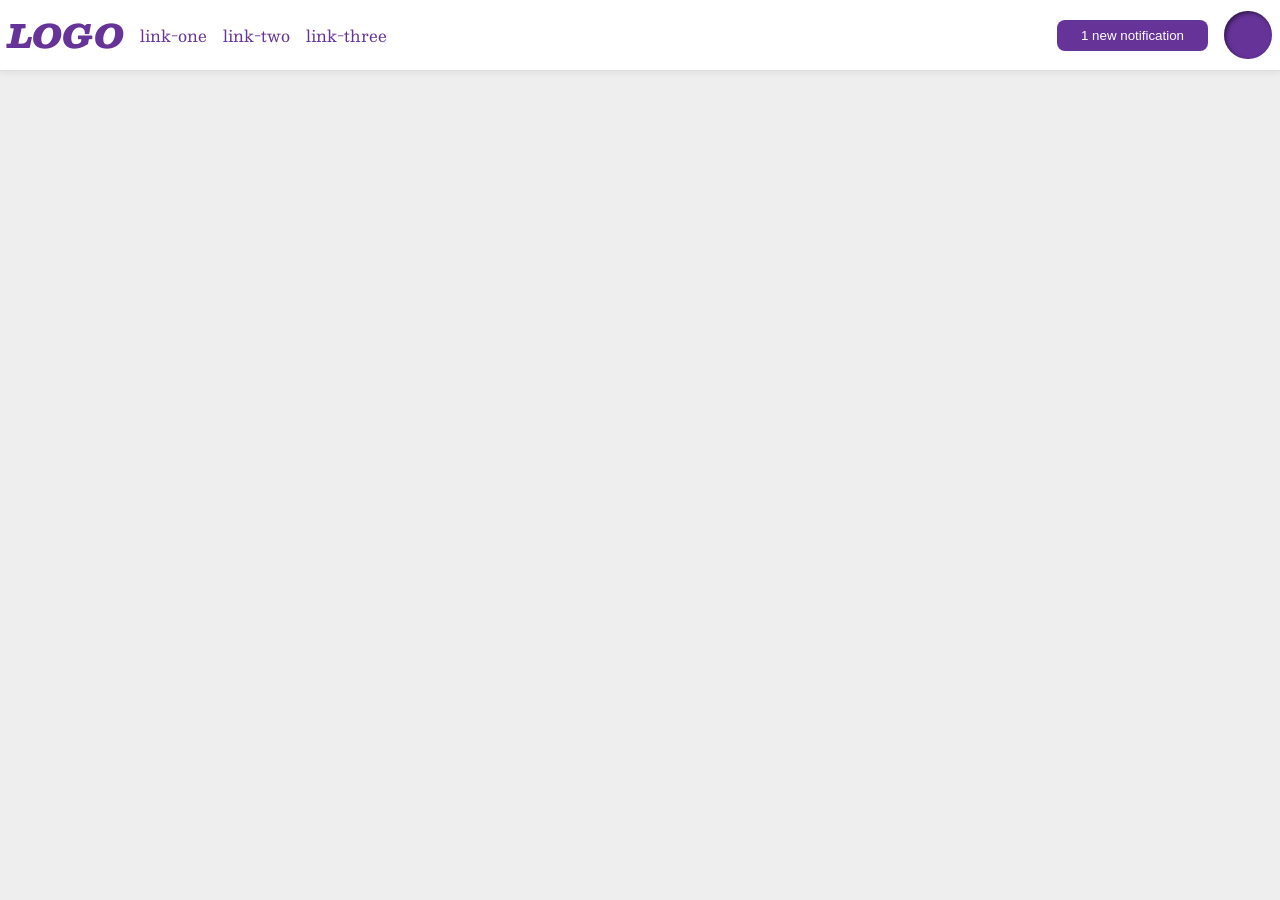
<file: flex/03-flex-header-2/index.html>
<!DOCTYPE html>
<html lang="en">
  <head>
    <meta charset="UTF-8">
    <meta http-equiv="X-UA-Compatible" content="IE=edge">
    <meta name="viewport" content="width=device-width, initial-scale=1.0">
    <title>Flex Header 2</title>
    <link rel="stylesheet" href="style.css">
  </head>
  <body>
    <div class="header">
      <div class="left">
        <div class="logo">
          LOGO
        </div>
        <ul class="links">
          <li><a href="google.com">link-one</a></li>
          <li><a href="google.com">link-two</a></li>
          <li><a href="google.com">link-three</a></li>
        </ul>
      </div>
      <div class="right">
        <button class="notifications">
          1 new notification
        </button>
        <div class="profile-image"></div>
      </div>
    </div>
  </body>
</html>
</file>
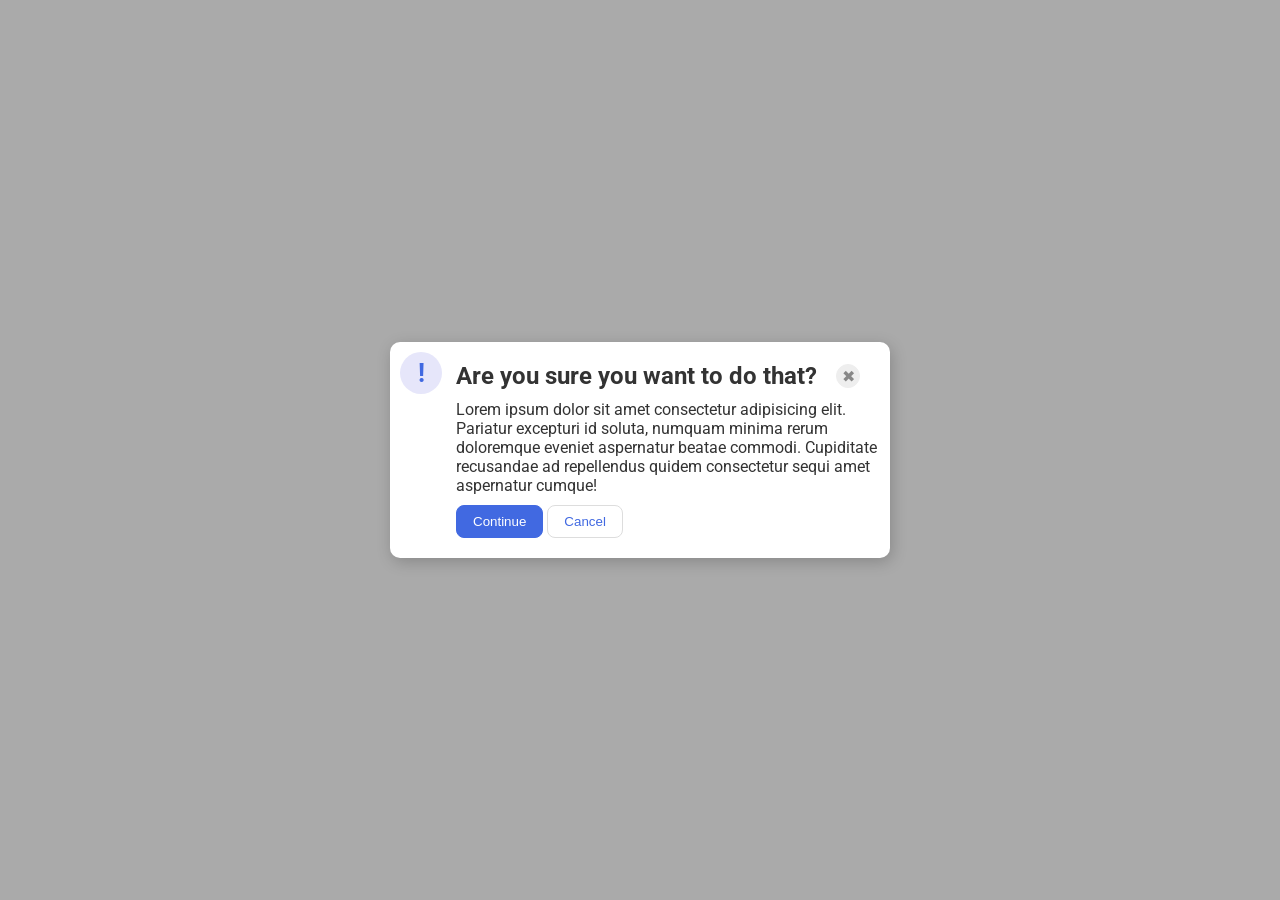
<file: flex/05-flex-modal/index.html>
<!DOCTYPE html>
<html lang="en">
  <head>
    <meta charset="UTF-8">
    <meta http-equiv="X-UA-Compatible" content="IE=edge">
    <meta name="viewport" content="width=device-width, initial-scale=1.0">
    <link rel="stylesheet" href="style.css">
    <title>Modal</title>
  </head>
  <body>
    <div class="modal">
      <div class="icon">!</div>
      <div class="container">
        <div class="header">
          <h2>Are you sure you want to do that?</h2>
          <button class="close-button">✖</button>
        </div>

        <div class="text">Lorem ipsum dolor sit amet consectetur adipisicing elit. Pariatur excepturi id soluta, numquam minima rerum doloremque eveniet aspernatur beatae commodi. Cupiditate recusandae ad repellendus quidem consectetur sequi amet aspernatur cumque!</div>
        <button class="continue">Continue</button>
        <button class="cancel">Cancel</button>
      </div>
    </div>
  </body>
</html>
</file>
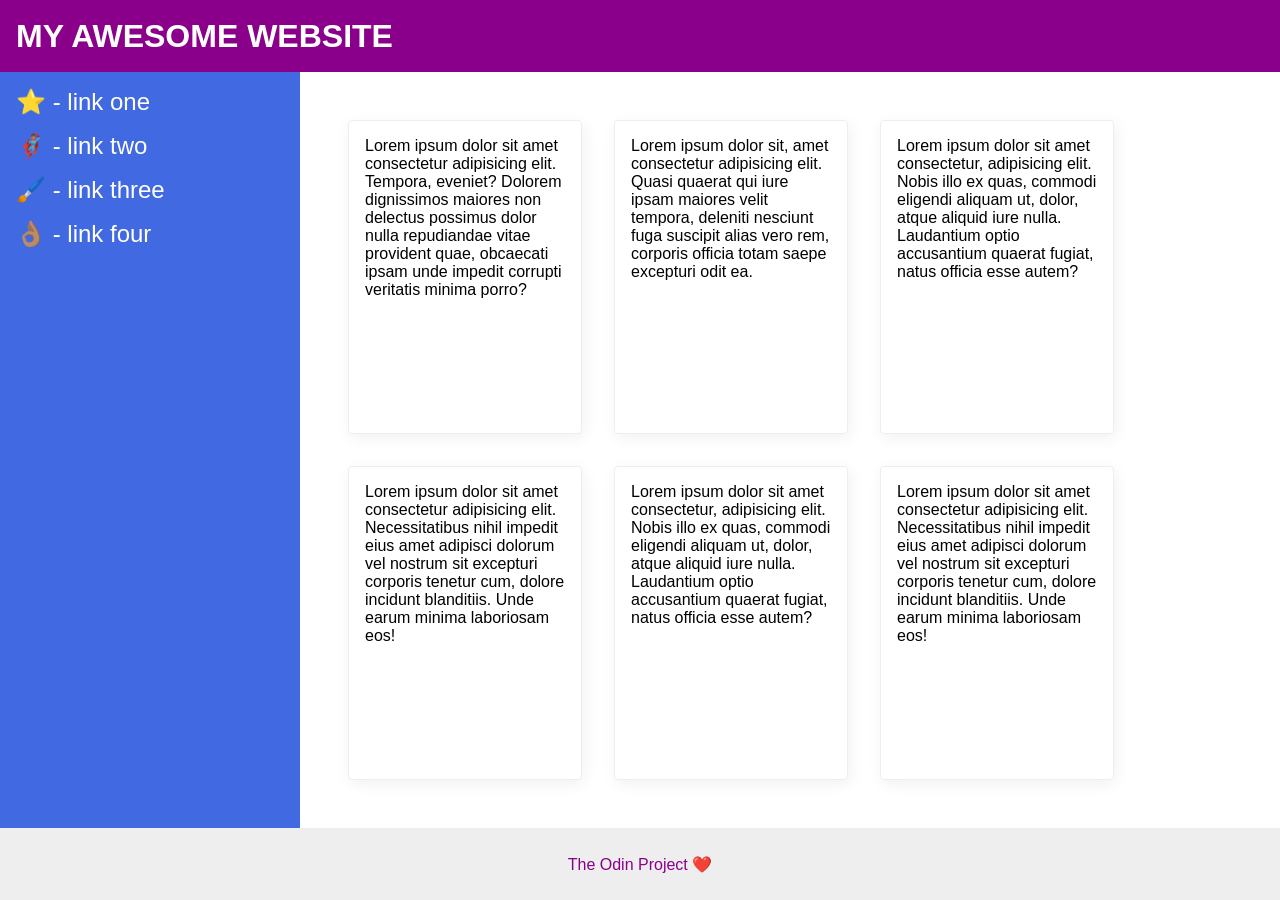
<file: flex/07-flex-layout-2/index.html>
<!DOCTYPE html>
<html lang="en">
  <head>
    <meta charset="UTF-8">
    <meta http-equiv="X-UA-Compatible" content="IE=edge">
    <meta name="viewport" content="width=device-width, initial-scale=1.0">
    <title>The Holy Grail</title>
    <link rel="stylesheet" href="style.css">
  </head>
  <body>
    <div class="header">
      MY AWESOME WEBSITE
    </div>
    
    <div class="main">
      <div class="sidebar">
        <ul>
          <li><a href="#">⭐ - link one</a></li>
          <li><a href="#">🦸🏽‍♂️ - link two</a></li>
          <li><a href="#">🖌️ - link three</a></li>
          <li><a href="#">👌🏽 - link four</a></li>
        </ul>
      </div>
      
      <div class="mainbar">
          <div class="card">Lorem ipsum dolor sit amet consectetur adipisicing elit. Tempora, eveniet? Dolorem dignissimos maiores non delectus possimus dolor nulla repudiandae vitae provident quae, obcaecati ipsam unde impedit corrupti veritatis minima porro?</div>
          <div class="card">Lorem ipsum dolor sit, amet consectetur adipisicing elit. Quasi quaerat qui iure ipsam maiores velit tempora, deleniti nesciunt fuga suscipit alias vero rem, corporis officia totam saepe excepturi odit ea.</div>
          <div class="card">Lorem ipsum dolor sit amet consectetur, adipisicing elit. Nobis illo ex quas, commodi eligendi aliquam ut, dolor, atque aliquid iure nulla. Laudantium optio accusantium quaerat fugiat, natus officia esse autem?</div>

          <div class="card">Lorem ipsum dolor sit amet consectetur adipisicing elit. Necessitatibus nihil impedit eius amet adipisci dolorum vel nostrum sit excepturi corporis tenetur cum, dolore incidunt blanditiis. Unde earum minima laboriosam eos!</div>
          <div class="card">Lorem ipsum dolor sit amet consectetur, adipisicing elit. Nobis illo ex quas, commodi eligendi aliquam ut, dolor, atque aliquid iure nulla. Laudantium optio accusantium quaerat fugiat, natus officia esse autem?</div>
          <div class="card">Lorem ipsum dolor sit amet consectetur adipisicing elit. Necessitatibus nihil impedit eius amet adipisci dolorum vel nostrum sit excepturi corporis tenetur cum, dolore incidunt blanditiis. Unde earum minima laboriosam eos!</div>
      </div>

    </div>

    <div class="footer">
      The Odin Project ❤️
    </div>
  </body>
</html>
</file>
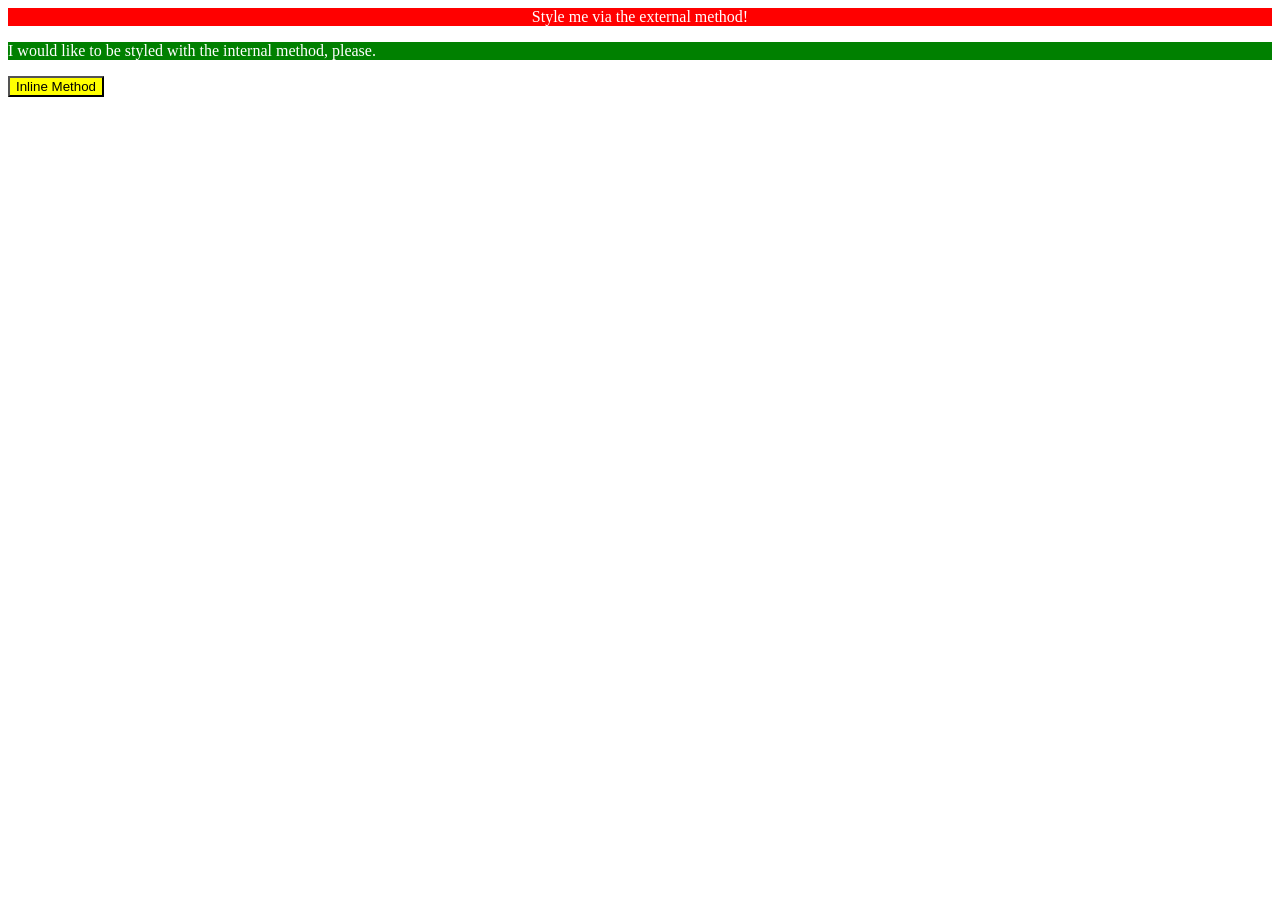
<file: foundations/01-css-methods/index.html>
<!DOCTYPE html>
<html lang="en">
  <head>
    <meta charset="UTF-8">
    <meta http-equiv="X-UA-Compatible" content="IE=edge">
    <meta name="viewport" content="width=device-width, initial-scale=1.0">
    <title>Methods for Adding CSS</title>
    <link rel="stylesheet" href="./style.css">
    <style>
      p {
        background: green;
      }
    </style>
  </head>
  <body>
    <div>Style me via the external method!</div>
    <p>I would like to be styled with the internal method, please.</p>
    <button style="background: yellow;">Inline Method</button>
  </body>
</html>
</file>
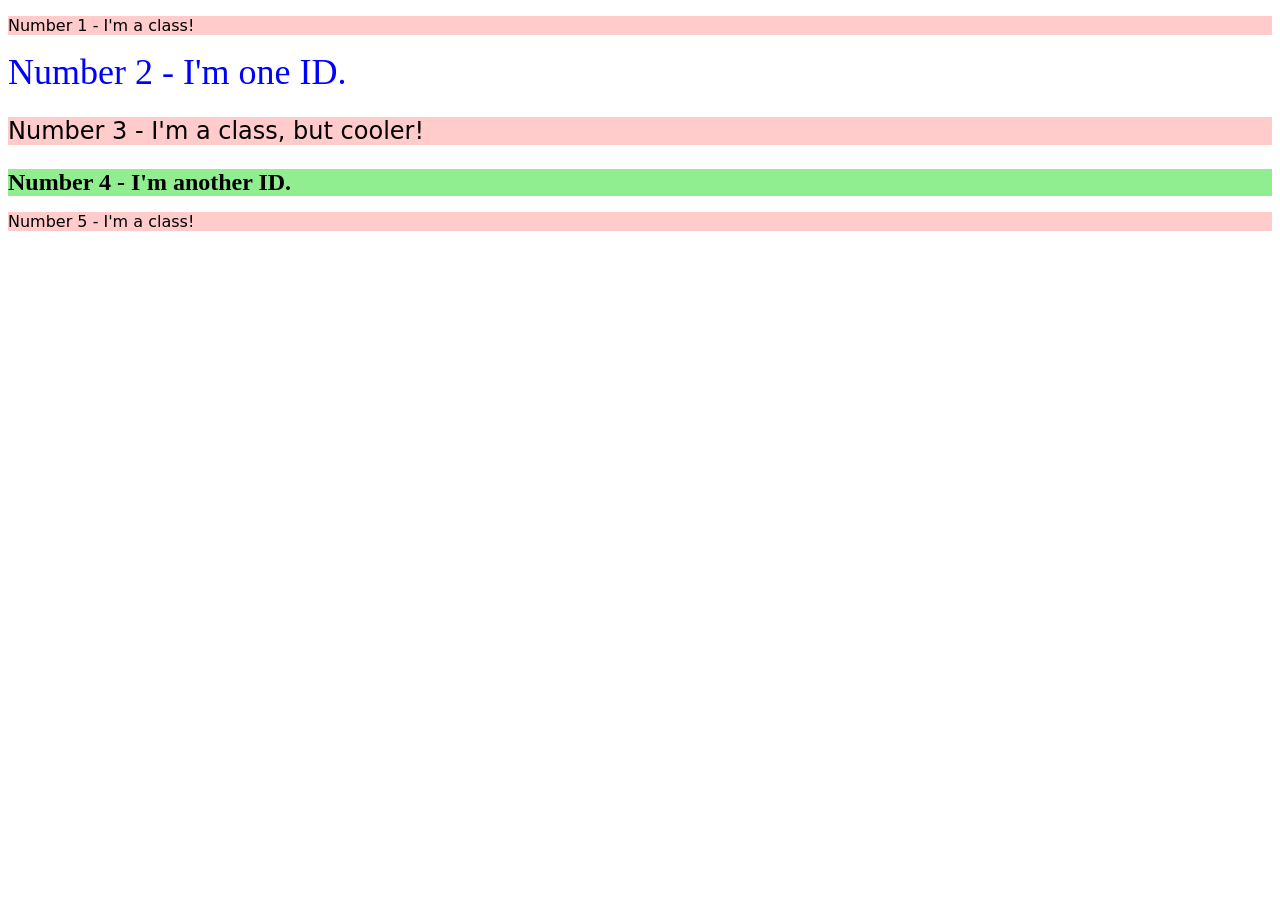
<file: foundations/02-class-id-selectors/index.html>
<!DOCTYPE html>
<html lang="en">
  <head>
    <meta charset="UTF-8">
    <meta http-equiv="X-UA-Compatible" content="IE=edge">
    <meta name="viewport" content="width=device-width, initial-scale=1.0">
    <title>Class and ID Selectors</title>
    <link rel="stylesheet" href="style.css">
  </head>
  <body>
    <p class="odd">Number 1 - I'm a class!</p>
    <div id="second">Number 2 - I'm one ID.</div>
    <p class="odd third">Number 3 - I'm a class, but cooler!</p>
    <div id="fourth">Number 4 - I'm another ID.</div>
    <p class="odd">Number 5 - I'm a class!</p>
  </body>
</html>
</file>
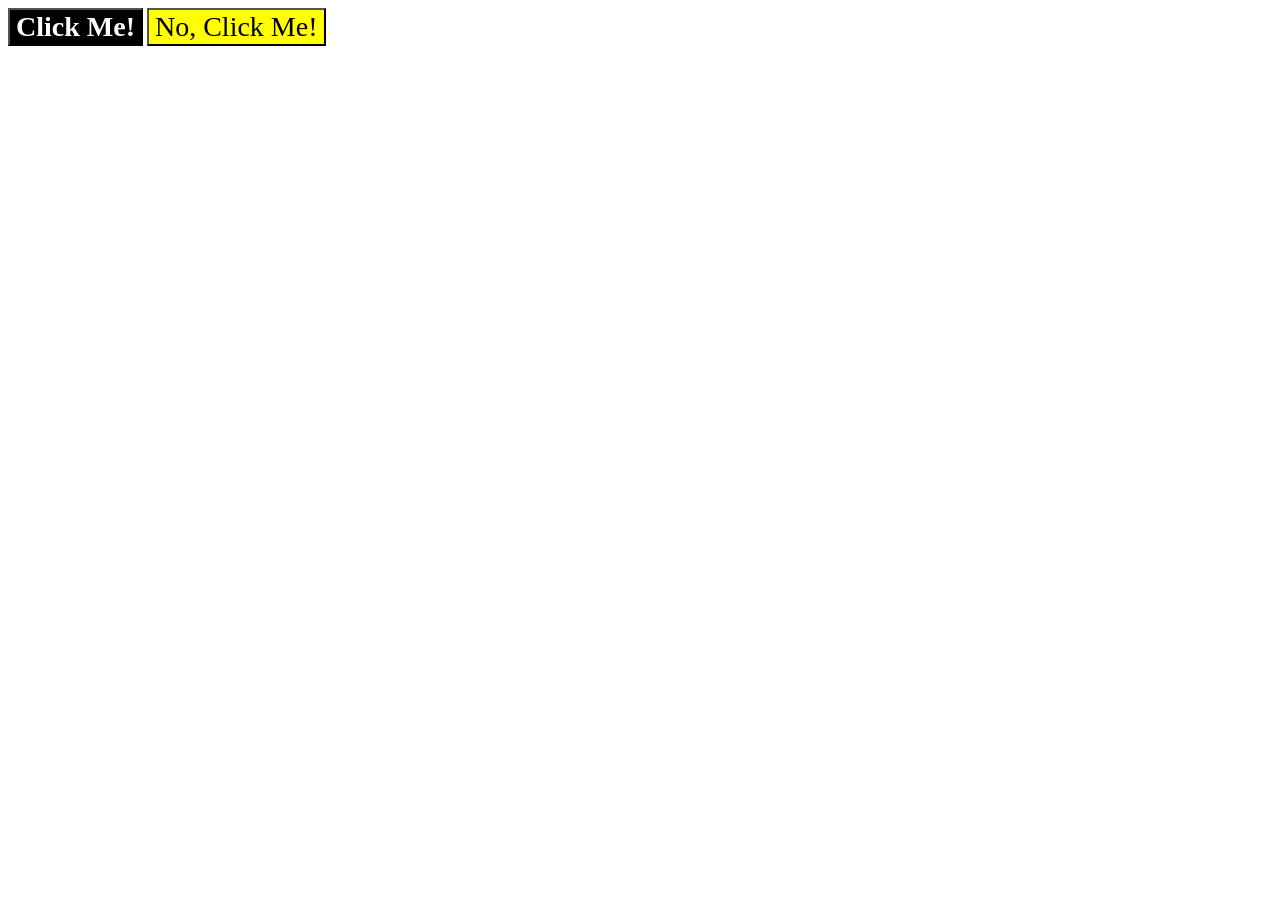
<file: foundations/03-grouping-selectors/index.html>
<!DOCTYPE html>
<html lang="en">
  <head>
    <meta charset="UTF-8">
    <meta http-equiv="X-UA-Compatible" content="IE=edge">
    <meta name="viewport" content="width=device-width, initial-scale=1.0">
    <title>Grouping Selectors</title>
    <link rel="stylesheet" href="style.css">
  </head>
  <body>
    <button class="left">Click Me!</button>
    <button class="right">No, Click Me!</button>
  </body>
</html>
</file>
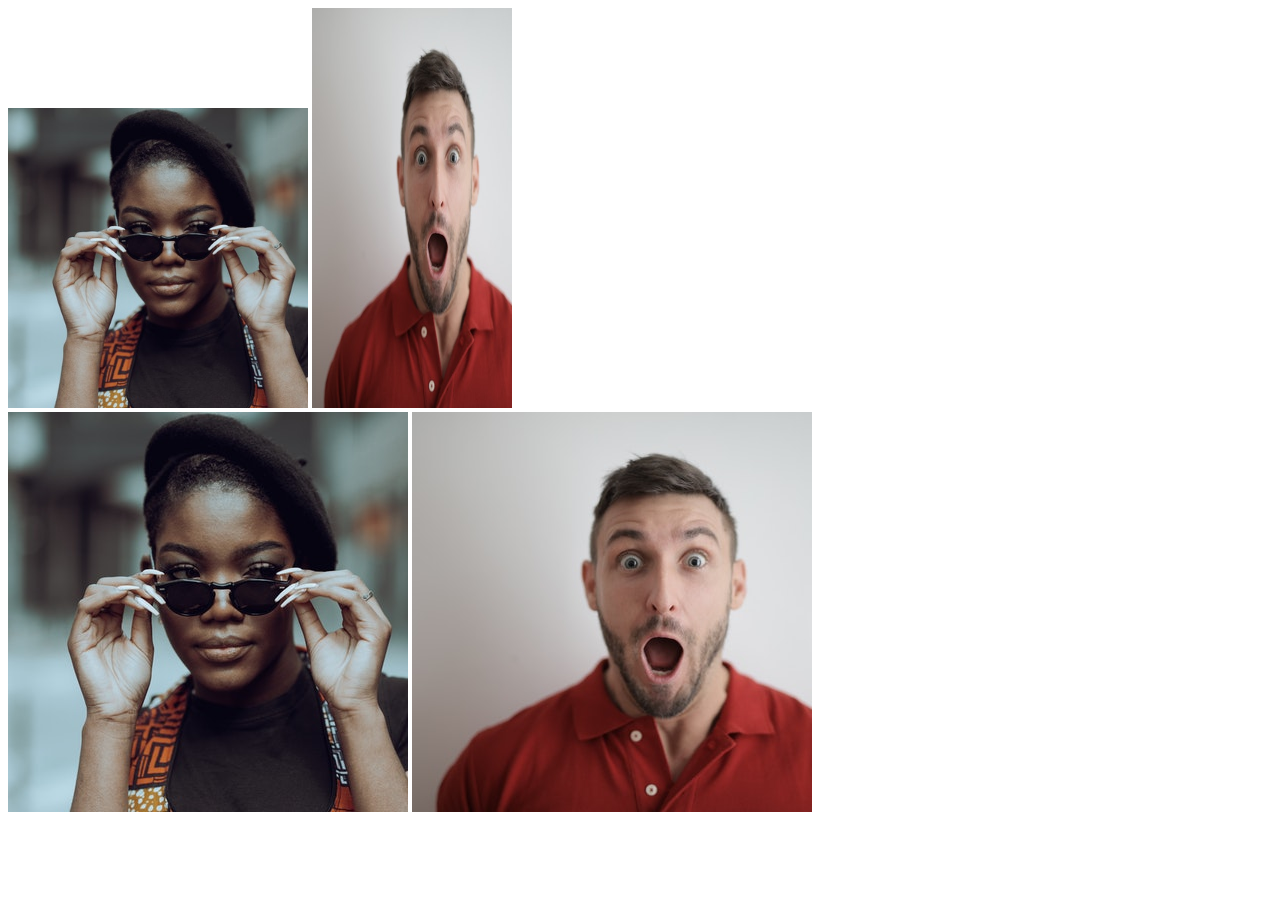
<file: foundations/04-chaining-selectors/index.html>
<!DOCTYPE html>
<html lang="en">
  <head>
    <meta charset="UTF-8">
    <meta http-equiv="X-UA-Compatible" content="IE=edge">
    <meta name="viewport" content="width=device-width, initial-scale=1.0">
    <title>Chaining Selectors</title>
    <link rel="stylesheet" href="style.css">
  </head>
  <body>
    <!-- Check image source path. Review Foundations lesson - Links and Images -->
    <!-- Use the classes BELOW this line -->
    <div>
      <img class="avatar proportioned" src="./images/pexels-katho-mutodo-8434791.jpg" alt="Woman with glasses">
      <img class="avatar distorted" src="./images/pexels-andrea-piacquadio-3777931.jpg" alt="Man with surprised expression">
    </div>
    <!-- Use the classes ABOVE this line -->
    <div>
      <img class="original proportioned" src="./images/pexels-katho-mutodo-8434791.jpg" alt="Woman with glasses">
      <img class="original distorted" src="./images/pexels-andrea-piacquadio-3777931.jpg" alt="Man with surprised expression">
    </div>
  </body>
</html>
</file>
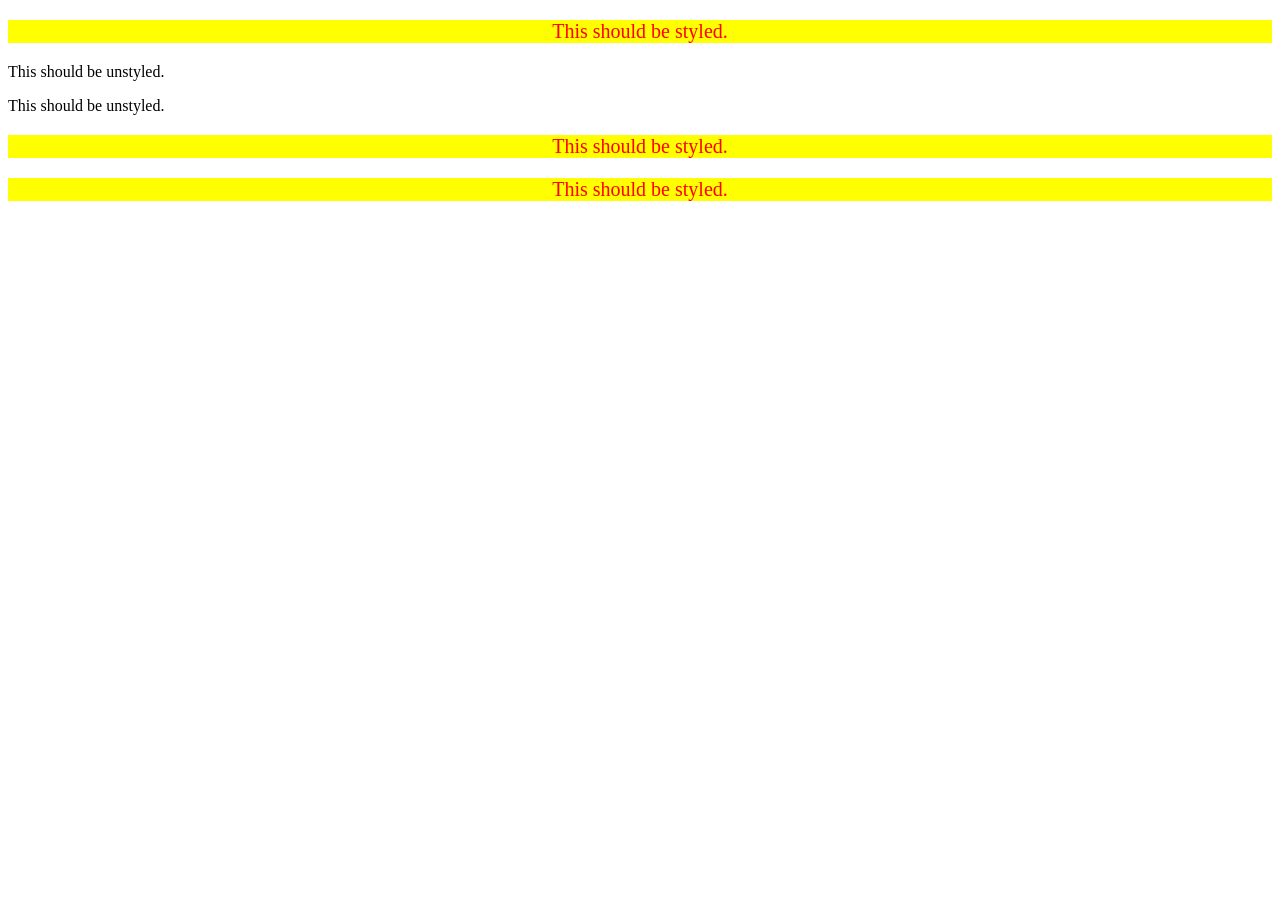
<file: foundations/05-descendant-combinator/index.html>
<!DOCTYPE html>
<html lang="en">
  <head>
    <meta charset="UTF-8">
    <meta http-equiv="X-UA-Compatible" content="IE=edge">
    <meta name="viewport" content="width=device-width, initial-scale=1.0">
    <title>Descendant Combinator</title>
    <link rel="stylesheet" href="style.css">
  </head>
  <body>
    <div class="container">
      <p class="text">This should be styled.</p>
    </div>

    <p class="text">This should be unstyled.</p>
    <p class="text">This should be unstyled.</p>

    <div class="container">
      <p class="text">This should be styled.</p>
      <p class="text">This should be styled.</p>
    </div>
    
  </body>
</html>
</file>
<file: flex/03-flex-header-2/style.css>
/* this is some magical font-importing.  
you'll learn about it later. */
@import url('https://fonts.googleapis.com/css2?family=Besley:ital,wght@0,400;1,900&display=swap');

body {
  margin: 0;
  background: #eee;
  font-family: Besley, serif;
}

.header {
  background: white;
  border-bottom: 1px solid #ddd;
  box-shadow: 0 0 8px rgba(0,0,0,.1);
  display: flex;
  justify-content: space-between;
  padding: 8px;
}

.left, .right {
  display: flex;
  align-items: center;
  gap: 16px;
}


.profile-image {
  background: rebeccapurple;
  box-shadow: inset 2px 2px 4px rgba(0,0,0,.5);
  border-radius: 50%;
  width: 48px;
  height: 48px;
}

.logo {
  color: rebeccapurple;
  font-size: 32px;
  font-weight: 900;
  font-style: italic;
}

/* .links {
  gap: 10px;
  display: flex;
  flex-direction: row;
} */

button {
  border: none;
  border-radius: 8px;
  background: rebeccapurple;
  color: white;
  padding: 8px 24px;
}

a {
  /* this removes the line under our links */
  text-decoration: none;
  color: rebeccapurple;
}

ul {
  list-style-type: none;
  display: flex;
  gap: 16px;
  margin: 0;
  padding: 0;
}
</file>
<file: flex/05-flex-modal/style.css>
@import url('https://fonts.googleapis.com/css2?family=Roboto:wght@400;700&display=swap');

html, body {
  height: 100%;
}

body {
  font-family: Roboto, sans-serif;
  margin: 0;
  background: #aaa;
  color: #333;
  /* I'll give you this one for free lol */
  display: flex;
  align-items: center;
  justify-content: center;
}

.modal {
  background: white;
  width: 480px;
  border-radius: 10px;
  box-shadow: 2px 4px 16px rgba(0,0,0,.2);
  display: flex;
  gap: 14px;
  padding: 10px;
}

.icon {
  color: royalblue;
  font-size: 26px;
  font-weight: 700;
  background: lavender;
  width: 42px;
  height: 42px;
  border-radius: 50%;
  display: flex;
  align-items: center;
  justify-content: center;
  flex-shrink: 0;
}

.header {
  display: flex;
  margin: 10px 0;
  display: flex;
  align-items: center;
  justify-content: space-between;
}

.header h2 {
  margin: 0;
  padding: 0;
}


.close-button {
  background: #eee;
  border-radius: 50%;
  color: #888;
  font-weight: 400;
  font-size: 16px;
  height: 24px;
  width: 24px;
  display: flex;
  align-items: center;
  justify-content: center;
  border: 1px solid #eee;
  padding: 0;
  margin-right: 20px;
}

.text {
  margin-bottom: 10px;
}

button {
  cursor: pointer;
  padding: 8px 16px;
  border-radius: 8px;
}

button.continue {
  background: royalblue;
  border: 1px solid royalblue;
  color: white;
  margin-bottom: 10px;
}

button.cancel {
  background: white;
  border: 1px solid #ddd;
  color: royalblue;
}
</file>
<file: flex/07-flex-layout-2/style.css>
body {
  font-family: -apple-system, BlinkMacSystemFont, 'Segoe UI', Roboto, Oxygen, Ubuntu, Cantarell, 'Open Sans', 'Helvetica Neue', sans-serif;
  margin: 0;
  min-height: 100vh;
  display: flex;
  flex-direction: column;
}

.header {
  height: 72px;
  background: darkmagenta;
  color: white;
  display: flex;
  padding-left: 16px;
  align-items: center;
  font-size: 32px;
  font-weight: 900;
}

.footer {
  height: 72px;
  background: #eee;
  color: darkmagenta;
  align-items: center;
  justify-content: center;
  display: flex;
}

.sidebar {
  width: 300px;
  background: royalblue;
  box-sizing: border-box;
  flex-shrink: 0;
  padding: 16px;
}

.main {
  display: flex;
  flex: 1;
}

.card {
  border: 1px solid #eee;
  box-shadow: 2px 4px 16px rgba(0,0,0,.06);
  border-radius: 4px;
  width: 200px;
  margin: 16px;
  justify-content: center;
  padding: 16px;

}

ul {
  list-style-type: none;
  margin: 0;
  padding: 0;
}

a {
  text-decoration: none;
  color: white;
  font-size: 24px;
}

.mainbar {
  display: flex;
  flex-wrap: wrap;
  padding: 32px;
}

li {
  margin-bottom: 16px;
}
</file>
<file: foundations/01-css-methods/style.css>
body {
    color: white;
}

div {
    background: red;
    text-align: center;
}
</file>
<file: foundations/02-class-id-selectors/style.css>
.odd {
    background: rgb(255, 204, 203);
    font-family: Verdana, Dejavu Sans, sans-serif;
}


#second {
    color: blue;
    font-size: 36px;
}

.third {
    font-size: 24px;
}

#fourth {
    background: rgb(144, 238, 144);
    font-weight: bold;
    font-size: 24px;
}
</file>
<file: foundations/03-grouping-selectors/style.css>
.left, .right {
    font-size: 28px;
    font-family: Helveitca, Times New Roman, sans-serif;
}

.left {
    background-color: black;
    color: white;
    font-weight: bold;
}

.right {
    background: yellow;
}
</file>
<file: foundations/04-chaining-selectors/style.css>
/* Add CSS Styling */
.avatar.proportioned {
    height: autro;
    width: 300px;
}

.avatar.distorted {
    height: 400px;
    width: 200px;
}
</file>
<file: foundations/05-descendant-combinator/style.css>
div p {
    background: yellow;
    color: red;
    font-size: 20px;
    text-align: center;
}
</file>
